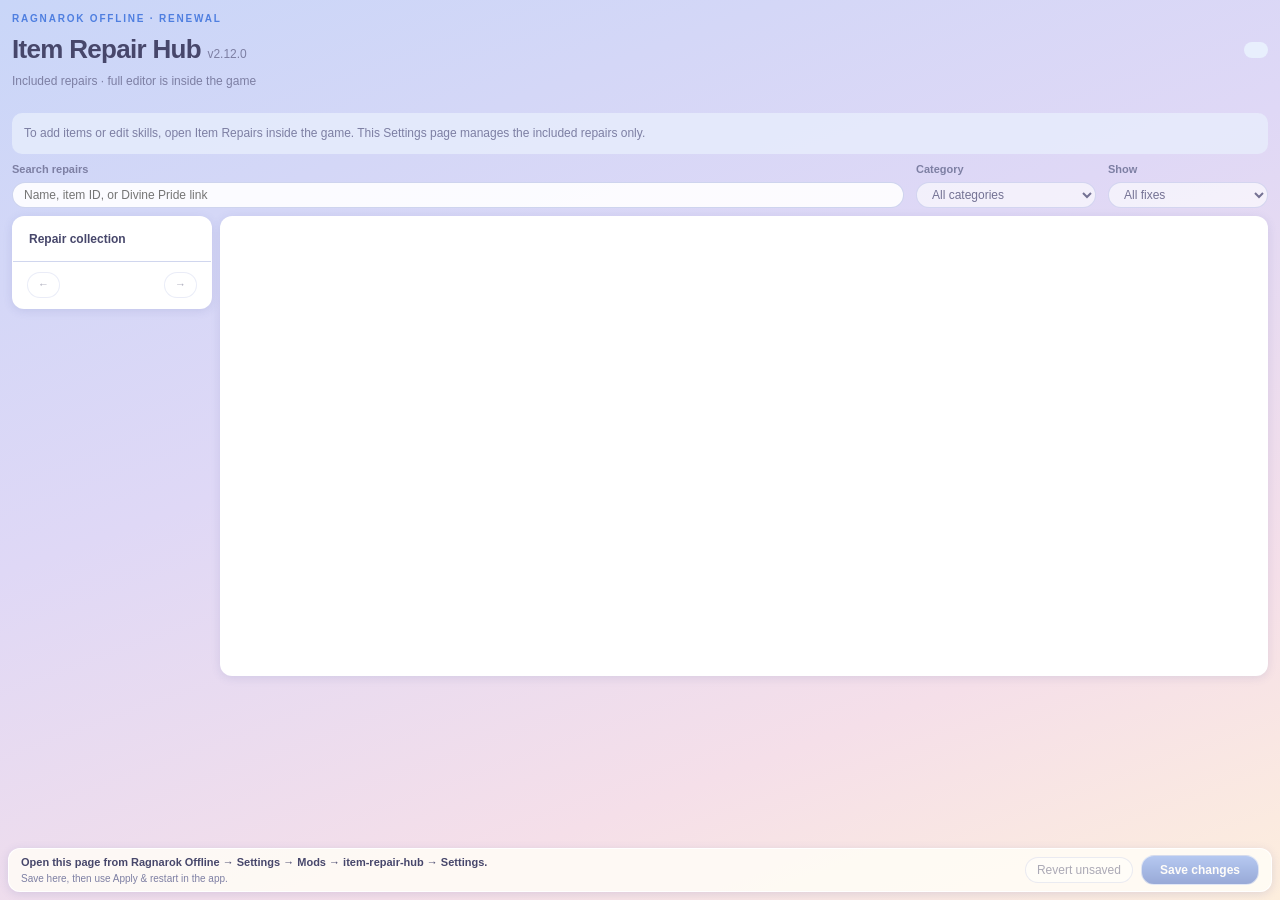
<file: mod/settings/index.html>
<!doctype html>
<!-- Item Repair Hub v2.12.0 -->
<html lang="en"><head><meta charset="utf-8"><meta name="viewport" content="width=device-width,initial-scale=1"><title>Item Repair Hub</title><link rel="stylesheet" href="style-v2.12.0.css"><link rel="stylesheet" href="theme-v2.12.0.css"><style>body{overflow:auto;padding:10px 12px 90px!important;background:linear-gradient(160deg,#c9d6f8 0%,#dfd8f6 42%,#f5dfe9 76%,#fdeedd 100%) fixed}footer{position:fixed!important;left:8px;right:8px;bottom:8px}</style></head><body>
<header><div><span class="eyebrow">RAGNAROK OFFLINE · RENEWAL</span><h1>Item Repair Hub <span class="version">v2.12.0</span></h1><p id="context">Included repairs · full editor is inside the game</p></div><div id="total" class="total"></div></header>
<p id="warning" class="warning" hidden></p>
<p class="notice">To add items or edit skills, open Item Repairs inside the game. This Settings page manages the included repairs only.</p><section class="toolbar" aria-label="Find repairs"><label class="search"><span>Search repairs</span><input id="search" type="search" placeholder="Name, item ID, or Divine Pride link" autocomplete="off"></label><label><span>Category</span><select id="category"><option value="all">All categories</option><option value="equipment">Equipment access</option><option value="effects">Bonuses & autocasts</option><option value="permissions">Trade & storage</option></select></label><label><span>Show</span><select id="filter"><option value="all">All fixes</option><option value="enabled">Enabled</option><option value="disabled">Disabled</option><option value="changed">Unsaved changes</option></select></label></section>
<div class="workspace"><aside aria-label="Repair collection"><div class="list-heading"><strong>Repair collection</strong><span id="result-count"></span></div><div id="list"></div><div id="pager" class="pager"><button id="previous" aria-label="Previous page">←</button><span id="page-count"></span><button id="next" aria-label="Next page">→</button></div></aside><main id="detail" tabindex="-1" aria-label="Selected repair"></main></div>
<footer><div><strong id="status" role="status" aria-live="polite">Loading…</strong><small id="save-note">Save here, then use Apply & restart in the app.</small></div><div class="actions"><button id="revert" disabled>Revert unsaved</button><button id="save" class="primary" disabled>Save changes</button><button id="apply" hidden disabled></button></div></footer>
<script src="model-v2.12.0.js"></script><script src="app-v2.12.0.js"></script></body></html>
</file>
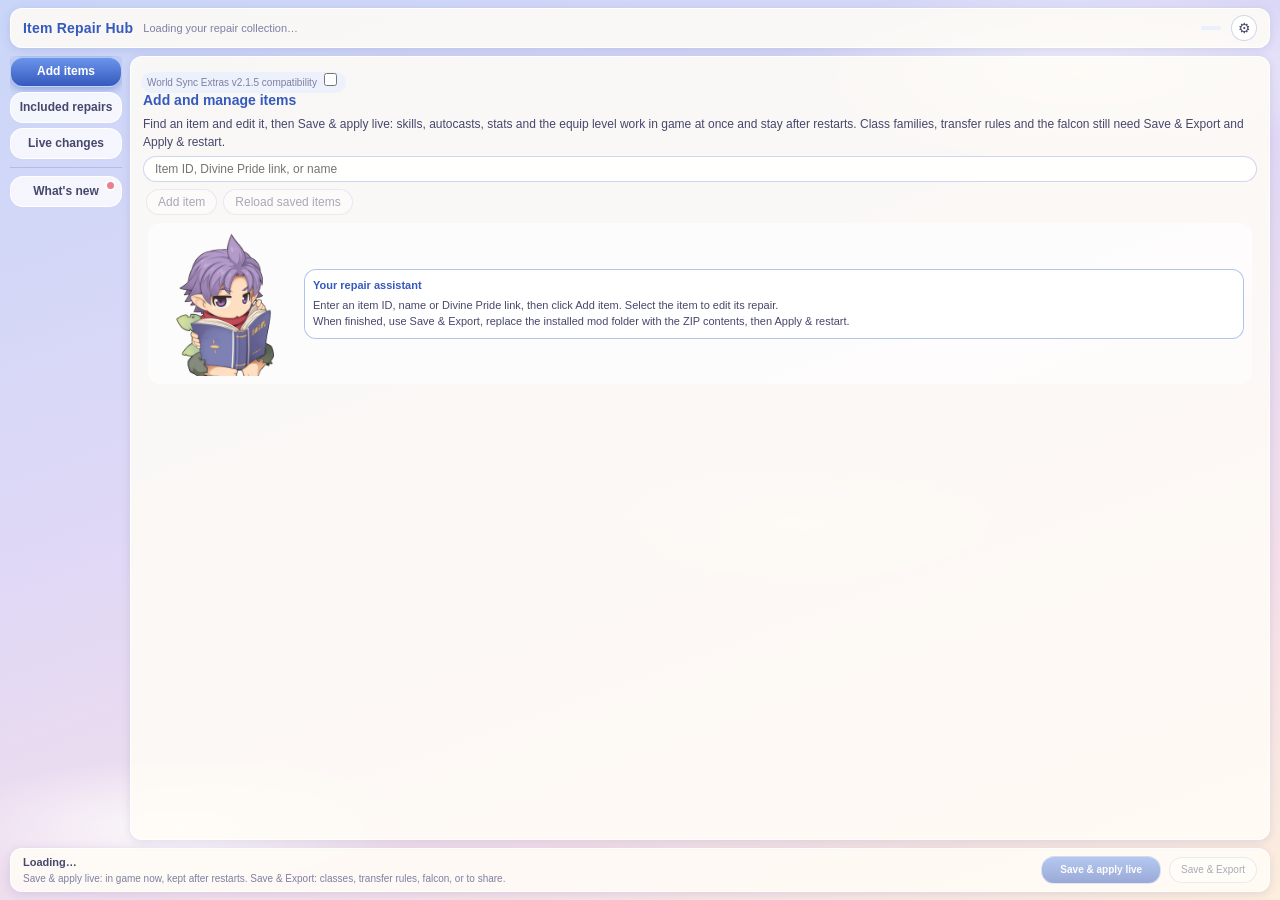
<file: mod/client/editor/index.html>
<!doctype html>
<!-- Item Repair Hub v2.12.0 -->
<html lang="en"><head><meta charset="utf-8"><meta name="viewport" content="width=device-width,initial-scale=1"><title>Item Repair Hub</title><link rel="stylesheet" href="style-v2.12.0.css"><link rel="stylesheet" href="theme-v2.12.0.css"></head><body>
<header><div><span class="eyebrow">RAGNAROK OFFLINE · RENEWAL</span><h1>Item Repair Hub <span class="version">v2.12.0</span></h1><p id="context">Loading your repair collection…</p></div><div id="total" class="total"></div></header>
<p class="notice">Edit, then apply it now under <b>Live changes</b> (no restart), or Save &amp; Export → replace mod folder → Apply &amp; restart. <details><summary>Compatibility notes</summary>Uses bundled 1.7.4 item definitions. Manual skill grants may replace scripts from other mods. Reference-only skills cannot be cast.</details></p><p id="warning" class="warning" hidden></p>
<details id="whats-new" class="whats-new"><summary>What's new in v2.12.0</summary><ul>
<li><b>Save &amp; apply live:</b> the new button beside Save &amp; Export saves your item changes and puts them in game at once: skills, autocasts, stats and the equip level, kept after restarts. Save &amp; Export is now only needed for class families, transfer rules and the falcon, or to share the mod.</li>
<li><b>v2.11.0:</b> new look: the same style as Item Collection UI, with a side menu (Add items, Included repairs, Live changes, What's new) and one panel.</li>
<li><b>Sizes:</b> the gear at the top right sets Window, Text and Pictures (Small to Largest). Your choice is kept.</li>
<li><b>Repair check:</b> Live changes now says which worn items IRH repairs, which have your edit, and lights up the refine tiers you have reached.</li>
<li><b>Support the author</b> moved to the bottom, beside Save &amp; Export. Mod Settings → Support the author button hides it.</li>
<li><b>v2.10.0:</b> 21 more iRO item repairs (76 in all, renewal), on by default, including iRO's refine levels for Prana Boots, Pursuiter Shoes, Demon Hunting Shoes and Cylinder Boots. See Included repairs, iRO effect repairs.</li>
<li><b>New launcher:</b> the IRH badge left of the RODEX icon, shown only once you are in game. Drag it anywhere; Escape menu → Reset Item Repairs icon puts it back. Escape menu → Item Repairs also opens this window.</li>
<li><b>v2.9.0:</b> 23 more iRO item repairs (55 in all, renewal), on by default. Gate of Netherworld's +7 and +9 bonuses work at last. See Included repairs, iRO effect repairs.</li>
<li><b>Fix (v2.9.1):</b> Save &amp; Export from pre-renewal no longer leaves out a renewal collection saved by an older version.</li>
<li><b>Fix:</b> custom skills on items with no script of their own (Main Gauche and many more) no longer stop Save &amp; Export with "Missing baseline script".</li>
<li><b>Pre-renewal support:</b> the editor and Live changes now work in pre-renewal too, with pre-renewal items and skills. Each era keeps its own collection; one Save &amp; Export carries both.</li>
<li>The built-in repairs (iRO effects, Agni Sword, Cocytus Armor, All-in-One Buff Potion) stay renewal-only: they are renewal items.</li>
<li>In pre-renewal, the stat picker leaves out renewal-only trait stats (POW, P.ATK and so on).</li>
</ul></details>
<section class="toolbar" aria-label="Find repairs"><label class="search"><span>Search repairs</span><input id="search" type="search" placeholder="Name, item ID, or Divine Pride link" autocomplete="off"></label><label><span>Category</span><select id="category"><option value="all">All categories</option><option value="equipment">Equipment access</option><option value="effects">Bonuses & autocasts</option><option value="permissions">Trade & storage</option></select></label><label><span>Show</span><select id="filter"><option value="all">All fixes</option><option value="enabled">Enabled</option><option value="disabled">Disabled</option><option value="changed">Unsaved changes</option></select></label></section>
<div class="workspace"><aside aria-label="Repair collection"><div class="list-heading"><strong>Repair collection</strong><span id="result-count"></span></div><div id="list"></div><div id="pager" class="pager"><button id="previous" aria-label="Previous page">←</button><span id="page-count"></span><button id="next" aria-label="Next page">→</button></div></aside><main id="detail" tabindex="-1" aria-label="Selected repair"></main></div>
<footer><div><strong id="status" role="status" aria-live="polite">Loading…</strong><small id="save-note">Save &amp; apply live: in game now, kept after restarts. Save &amp; Export: classes, transfer rules, falcon, or to share.</small></div><div class="actions"><button id="export-zip" class="primary" disabled>Save &amp; Export</button></div></footer>
<script src="effects-v2.12.0.js"></script><script src="compat-v2.12.0.js"></script><script src="compiler-v2.12.0.js"></script><script src="zip-v2.12.0.js"></script><script src="live-guard-v2.12.0.js"></script><script src="native-backend-v2.12.0.js"></script><script src="model-v2.12.0.js"></script><script src="app-v2.12.0.js"></script><script src="custom-v2.12.0.js"></script><script src="included-v2.12.0.js"></script><script src="live-v2.12.0.js"></script><script src="live-save-v2.12.0.js"></script><script src="guide-v2.12.0.js"></script><script src="support-v2.12.0.js"></script><script src="shell-v2.12.0.js"></script></body></html>
</file>
<file: mod/settings/style-v2.12.0.css>
/* Item Repair Hub v2.12.0 */
:root{color-scheme:light dark;--bg:#f2f5f8;--panel:#fff;--ink:#203040;--muted:#617080;--line:#dbe2e9;--accent:#146e68;--soft:#e6f4f1;--amber:#946118;--warning:#fff5df}*{box-sizing:border-box}body{margin:0;background:var(--bg);color:var(--ink);font:calc(14px * var(--ts, 1))/1.5 system-ui,sans-serif;padding:26px 26px 120px}header{display:flex;justify-content:space-between;gap:20px;align-items:center;margin-bottom:24px}.eyebrow{font-size:calc(10px * var(--ts, 1));letter-spacing:1.8px;font-weight:750;color:var(--accent)}h1{font-size:calc(26px * var(--ts, 1));letter-spacing:-.7px;margin:6px 0}.version{font-size:calc(12px * var(--ts, 1));color:var(--muted);letter-spacing:0;font-weight:500}p{margin:8px 0}#context,small,.muted{color:var(--muted)}#context{margin:0;font-size:calc(12px * var(--ts, 1))}.total{color:var(--accent);font-size:calc(12px * var(--ts, 1));font-weight:650;background:var(--soft);padding:8px 12px;border-radius:20px;white-space:nowrap}input,select,button{font:inherit;color:inherit;background:var(--panel);border:1px solid var(--line);border-radius:8px;padding:9px 11px}button{cursor:pointer}button:disabled{opacity:.45;cursor:default}button:hover:enabled{border-color:var(--accent)}input:focus-visible,select:focus-visible,button:focus-visible{outline:2px solid var(--accent);outline-offset:2px}.toolbar{display:grid;grid-template-columns:minmax(180px,1fr) 180px 160px;gap:12px;margin-bottom:18px}.toolbar label span{display:block;font-size:calc(11px * var(--ts, 1));font-weight:650;margin-bottom:5px;color:var(--muted)}.toolbar input,.toolbar select{width:100%}.workspace{display:grid;grid-template-columns:280px minmax(0,1fr);gap:18px;align-items:start}aside,main{border:1px solid var(--line);background:var(--panel);border-radius:12px;overflow:hidden}.list-heading{display:flex;justify-content:space-between;align-items:center;padding:14px 16px;border-bottom:1px solid var(--line);font-size:calc(12px * var(--ts, 1))}#result-count{font-size:calc(11px * var(--ts, 1));color:var(--muted)}.item{width:100%;text-align:left;display:block;padding:13px 16px;border:0;border-bottom:1px solid var(--line);border-radius:0;background:transparent}.item.selected{background:var(--soft);box-shadow:inset 3px 0 var(--accent)}.item strong{font-size:calc(13px * var(--ts, 1));font-weight:650;display:block}.item small{font-size:calc(11px * var(--ts, 1));display:block;margin-top:3px}.item .meta{display:flex;justify-content:space-between;gap:8px;align-items:center;margin-top:8px}.badge{font-size:calc(10px * var(--ts, 1));display:inline-block;border-radius:5px;padding:2px 6px;color:var(--muted);background:var(--bg)}.badge.on{background:var(--soft);color:var(--accent)}.badge.changed{background:var(--warning);color:var(--amber)}.pager{display:flex;justify-content:space-between;align-items:center;padding:10px 14px;font-size:calc(11px * var(--ts, 1));color:var(--muted)}.pager button{padding:4px 10px}main{padding:24px;min-height:460px}.detail-top{display:flex;justify-content:space-between;align-items:start;gap:10px}h2{font-size:calc(23px * var(--ts, 1));line-height:1.2;letter-spacing:-.5px;margin:8px 0}h3{font-size:calc(13px * var(--ts, 1));margin:22px 0 8px}main .summary{color:var(--muted);font-size:calc(13px * var(--ts, 1));margin:14px 0 20px}.repair-toggle{display:flex;gap:12px;padding:15px;border:1px solid var(--line);border-radius:9px;align-items:center}.repair-toggle input{width:18px;height:18px;accent-color:var(--accent);margin:0}.repair-toggle span{font-size:calc(13px * var(--ts, 1));font-weight:600}.rule{display:flex;align-items:center;justify-content:space-between;gap:12px;padding:11px 0;border-bottom:1px solid var(--line);font-size:calc(13px * var(--ts, 1))}.rule select{width:155px;padding:7px 9px}.hint{font-size:calc(12px * var(--ts, 1));color:var(--muted);margin:14px 0}.notice{padding:12px;border-radius:8px;background:var(--bg);font-size:calc(12px * var(--ts, 1));color:var(--muted)}.empty{padding:25px 16px;color:var(--muted);font-size:calc(12px * var(--ts, 1))}.warning{border:1px solid #c49136;background:var(--warning);color:var(--amber);border-radius:8px;padding:12px;font-size:calc(12px * var(--ts, 1));margin:0 0 16px}.affected{font:calc(12px * var(--ts, 1))/1.8 ui-monospace,monospace;color:var(--muted);overflow-wrap:anywhere}footer{position:fixed;bottom:0;left:0;right:0;border-top:1px solid var(--line);background:var(--panel);padding:15px 26px;display:flex;justify-content:space-between;align-items:center;gap:16px}footer strong{font-size:calc(12px * var(--ts, 1));display:block}footer small{font-size:calc(11px * var(--ts, 1));display:block;margin-top:2px}.actions{display:flex;gap:8px}.actions button{font-size:calc(12px * var(--ts, 1));white-space:nowrap}.primary{background:var(--accent);color:white;border-color:var(--accent)}[hidden]{display:none!important}@media(prefers-color-scheme:dark){:root{--bg:#131c25;--panel:#1b2834;--ink:#e6edf4;--muted:#a0b1bf;--line:#344553;--accent:#64c7b6;--soft:#203f40;--warning:#3b3020;--amber:#f2c572}.primary{color:#102722}}@media(max-width:760px){body{padding:20px 16px 150px}.toolbar{grid-template-columns:1fr 1fr}.search{grid-column:1/-1}.workspace{grid-template-columns:220px minmax(0,1fr);gap:10px}main{padding:16px}.rule{align-items:flex-start;flex-direction:column;gap:6px}.rule select{width:100%}footer{padding:12px 16px;flex-wrap:wrap}.actions{width:100%;justify-content:flex-end}.total{display:none}}@media(max-width:560px){.workspace{grid-template-columns:1fr}.item{padding:9px 14px}#list{max-height:220px;overflow-y:auto}main{min-height:0}.detail-top{flex-wrap:wrap}.rule{flex-direction:row;align-items:center}.rule select{width:145px}h1{font-size:calc(23px * var(--ts, 1))}}
@media(min-width:561px){#list{max-height:max(180px,calc(100vh - 390px));overflow-y:auto}}

.custom-panel{margin:16px;padding:20px;border:1px solid #526078;border-radius:12px}.custom-panel>input{width:100%;margin-bottom:12px}.custom-panel button{margin:5px}.custom-panel pre{white-space:pre-wrap;max-height:260px;overflow:auto}.custom-panel h2{margin-top:0}.custom-panel .rule{max-width:680px}.custom-panel p{line-height:1.5}
[hidden]{display:none!important}.collection-tabs{display:flex;gap:10px;margin:16px}.collection-tabs button[aria-pressed="true"]{background:#315b83;color:white}.custom-panel>div>button{display:block}.custom-panel button.primary{display:inline-block}



.skill-picker{display:block!important}.skill-picker select{display:block;width:100%;max-width:100%;margin-top:8px}.custom-editor input[type="search"]{width:100%;margin:10px 0}
</file>
<file: mod/settings/theme-v2.12.0.css>
/* Item Repair Hub v2.12.0 — the signature look, from Item Collection UI: pastel sky, cream glass panels, a blue side
   menu, pill controls, gold accents. Loaded after style-v2.12.0.css; every font size scales with --ts (Text size)
   and pictures with --img (Picture size), both set from the gear menu. */
:root { color-scheme: light; --ink: #47476b; --muted: #7d7fa3; --soft-ink: #7d7fa3; --blue: #4f7fe0; --blue-deep: #3559bd; --gold: #eeb044;
  --line: rgba(120, 138, 205, .35); --cream: rgba(255, 253, 246, .86); --panel: #fff; --accent: #4f7fe0; --soft: #e8effd; --bg: transparent;
  --amber: #8a5a12; --warning: #fff4dc; --ts: 1; --img: 1; }
* { scrollbar-width: thin; scrollbar-color: #a9b8e6 transparent; }
html, body { height: 100%; }
body { margin: 0; padding: 0 !important; overflow: hidden; background: #dfd8f6; color: var(--ink); font:calc(12px * var(--ts, 1))/1.35 "Segoe UI", Tahoma, Verdana, sans-serif; }
button, input, select, textarea { font-family: inherit; color: inherit; }
@keyframes irh-fade { from { opacity: 0; transform: translateY(3px); } to { opacity: 1; transform: none; } }
@keyframes irh-pop { 0% { transform: scale(.96); } 60% { transform: scale(1.02); } 100% { transform: none; } }

.irh-root { position: fixed; inset: 0; display: flex; flex-direction: column; gap: 8px; padding: 8px 10px;
  background: radial-gradient(ellipse 240px 70px at 14% 92%, rgba(255, 255, 255, .85), transparent), radial-gradient(ellipse 300px 90px at 84% 8%, rgba(255, 255, 255, .7), transparent),
    radial-gradient(ellipse 200px 60px at 62% 58%, rgba(255, 255, 255, .45), transparent), linear-gradient(160deg, #c9d6f8 0%, #dfd8f6 42%, #f5dfe9 76%, #fdeedd 100%); }
.glass { background: var(--cream); border: 1px solid rgba(255, 255, 255, .95); border-radius: 12px; box-shadow: 0 2px 10px rgba(80, 90, 160, .16); }

/* Head: name, era, count, gear. */
.irh-head { flex: none; display: flex; align-items: center; gap: 10px; padding: 6px 12px; }
.irh-title { display: flex; align-items: baseline; gap: 6px; white-space: nowrap; }
.irh-title b { font-size:calc(14px * var(--ts, 1)); color: var(--blue-deep); letter-spacing: .2px; }
.irh-version { font-size:calc(11px * var(--ts, 1)); color: var(--muted); }
.irh-head #context { display: block !important; flex: 1; min-width: 0; margin: 0; font-size:calc(11px * var(--ts, 1)); color: var(--muted); white-space: nowrap; overflow: hidden; text-overflow: ellipsis; }
.irh-head .total { display: inline-block !important; margin: 0; padding: 2px 10px; border-radius: 12px; font-size:calc(11px * var(--ts, 1)); font-weight: 600; color: var(--blue-deep); background: #e8effd; }
.irh-gear { width: 26px; height: 26px; min-height: 0 !important; padding: 0 !important; border-radius: 50% !important; font-size:calc(14px * var(--ts, 1)); line-height: 1; transition: transform .2s ease, box-shadow .14s ease; }
.irh-gear:hover { transform: rotate(40deg); box-shadow: 0 3px 8px rgba(79, 110, 200, .3); }
.irh-gear[aria-expanded="true"] { color: #fff; background: linear-gradient(#6d97ee, var(--blue-deep)) !important; }

/* Main: side menu, the panel, and the What's new sheet over the panel. */
.irh-main { position: relative; flex: 1; display: flex; gap: 8px; min-height: 0; }
.irh-rail { width: calc(112px * var(--ts)); flex: none; display: flex; flex-direction: column; gap: 5px; overflow-y: auto; }
.irh-rail hr { width: 100%; margin: 3px 0; border: 0; border-top: 1px solid var(--line); }
.irh-rail .collection-tabs { display: flex !important; flex-direction: column; gap: 5px; margin: 0 !important; padding: 0 !important; border: 0 !important; }
.irh-rail button { position: relative; display: block; width: 100%; min-height: 0 !important; margin: 0; padding: 7px 6px !important; border: 1px solid rgba(255, 255, 255, .95) !important; border-radius: 13px !important;
  background: rgba(255, 255, 255, .78) !important; color: var(--ink) !important; font-weight: 600; text-align: center; line-height: 1.25;
  transition: transform .14s ease, box-shadow .14s ease, background .14s ease, color .14s ease; }
.irh-rail button:hover:not(:disabled):not([aria-pressed="true"]):not(.on) { transform: translateX(2px); box-shadow: 0 3px 9px rgba(79, 110, 200, .3); background: #fff !important; }
.irh-rail button:active:not(:disabled) { transform: scale(.96); }
.irh-rail button[aria-pressed="true"], .irh-rail button.on { color: #fff !important; border-color: rgba(255, 255, 255, .6) !important;
  background: linear-gradient(#6d97ee, var(--blue-deep)) !important; box-shadow: 0 2px 8px rgba(53, 89, 189, .45), inset 0 1px 0 rgba(255, 255, 255, .45); }
.irh-rail .irh-news.unseen::after { content: ''; position: absolute; top: 5px; right: 7px; width: 7px; height: 7px; border-radius: 50%; background: #ef7f8f; box-shadow: 0 0 0 2px #fff; }
.irh-stage { flex: 1; min-width: 0; overflow-y: auto; overflow-x: hidden; padding: 8px 10px; }
.irh-stage > * { animation: irh-fade .2s ease; }
.irh-sheet { position: absolute; top: 0; bottom: 0; right: 0; left: calc(112px * var(--ts) + 8px); z-index: 5; overflow-y: auto; padding: 10px 14px; animation: irh-fade .18s ease; background: #fffdf6; }
.irh-sheet-head { display: flex; align-items: center; justify-content: space-between; margin-bottom: 6px; }
.irh-sheet-head h2 { margin: 0; font-size:calc(14px * var(--ts, 1)); color: var(--blue-deep); }
.irh-close { width: 22px; height: 22px; min-height: 0 !important; padding: 0 !important; border-radius: 50% !important; line-height: 1; }
.irh-close:hover { background: #ef7f8f !important; color: #fff !important; }
.irh-sheet .whats-new { margin: 0 0 8px; padding: 0; border: 0; background: none; }
.irh-sheet .whats-new > summary { display: none; }
.irh-sheet .whats-new ul { margin: 0; padding-left: 18px; }
.irh-sheet .whats-new li { margin: 3px 0; }
.irh-sheet h4 { margin: 10px 0 4px; padding: 2px 8px; border-radius: 8px; font-size:calc(11px * var(--ts, 1)); background: linear-gradient(90deg, rgba(120, 150, 235, .28), transparent); }

/* Gear menu. */
.irh-options { position: absolute; top: 44px; right: 10px; z-index: 20; display: grid; grid-template-columns: auto auto; gap: 6px 10px; align-items: center; padding: 10px 12px; animation: irh-fade .15s ease;
  background: rgba(255, 253, 246, .98); }
.irh-options b { grid-column: 1 / -1; color: var(--blue-deep); }
.irh-options select { min-height: 0 !important; padding: 2px 8px !important; }
.irh-options small { grid-column: 1 / -1; max-width: 220px; color: var(--muted); }

/* Footer: status, Support the author, Save & Export. */
footer { position: static !important; flex: none; display: flex !important; align-items: center !important; gap: 10px; padding: 6px 12px !important; margin: 0;
  background: var(--cream) !important; border: 1px solid rgba(255, 255, 255, .95) !important; border-radius: 12px; box-shadow: 0 2px 10px rgba(80, 90, 160, .16); }
footer > div:first-child { flex: 1 1 auto; min-width: 0; }
footer strong { font-size:calc(11px * var(--ts, 1)); color: var(--ink); }
footer small { font-size:calc(10px * var(--ts, 1)); color: var(--muted); }
.actions { flex-wrap: nowrap !important; align-items: center; gap: 8px !important; }
.coffee { flex: none; padding: 0 10px !important; min-height: 0 !important; line-height: 22px; border: 1px solid rgba(214, 160, 70, .6) !important; border-radius: 11px !important; font-size:calc(11px * var(--ts, 1));
  color: #8a5a12 !important; background: linear-gradient(#fff6df, #fbe6bb) !important; white-space: nowrap; cursor: pointer; transition: transform .14s ease, box-shadow .14s ease, filter .14s ease; }
.coffee:hover { transform: translateY(-1px); filter: brightness(1.04); box-shadow: 0 3px 8px rgba(190, 130, 40, .35); }
.coffee:active { transform: scale(.96); }

/* Controls: pills and soft fields. */
button, input, select, textarea { border: 1px solid var(--line); border-radius: 13px; background: rgba(255, 255, 255, .9); color: var(--ink); min-height: 26px; padding: 4px 11px; }
textarea { border-radius: 9px; }
button { cursor: pointer; transition: transform .14s ease, box-shadow .14s ease, background .14s ease; }
button:hover:enabled { background: #fff; border-color: var(--blue); transform: translateY(-1px); box-shadow: 0 3px 8px rgba(79, 110, 200, .25); }
button:active:enabled { transform: scale(.96); }
input:focus, select:focus, textarea:focus { outline: 0; border-color: var(--blue); box-shadow: 0 0 0 3px rgba(79, 127, 224, .2); }
button:focus-visible, summary:focus-visible { outline: 2px solid var(--blue); outline-offset: 2px; }
input[type=checkbox] { min-height: 0; accent-color: var(--blue); }
.primary, button.primary { color: #fff !important; font-weight: 600; border: 1px solid rgba(255, 255, 255, .6) !important; border-radius: 13px !important; padding: 6px 18px !important;
  background: linear-gradient(#6d97ee, var(--blue-deep)) !important; box-shadow: 0 2px 8px rgba(53, 89, 189, .45), inset 0 1px 0 rgba(255, 255, 255, .45); }
.primary:hover:enabled { filter: brightness(1.06); }
.primary:disabled { opacity: .5; box-shadow: none; }
button.danger { color: #fff !important; background: linear-gradient(#f0909d, #d9586b) !important; border-color: rgba(255, 255, 255, .6) !important; }
.remove-item { color: #b03a4c !important; border-color: rgba(217, 88, 107, .45) !important; }

/* Headings and notes. */
h2 { font-size:calc(14px * var(--ts, 1)); color: var(--blue-deep); }
h3 { font-size:calc(12px * var(--ts, 1)); color: var(--ink); }
h4 { margin: 8px 0 4px; padding: 2px 8px; border-radius: 8px; font-size:calc(11px * var(--ts, 1)); background: linear-gradient(90deg, rgba(120, 150, 235, .28), transparent); }
.eyebrow { color: var(--blue); }
.notice { border-radius: 10px; background: rgba(232, 239, 253, .75); color: var(--muted); }
.warning { border: 1px solid rgba(214, 160, 70, .6); border-radius: 10px; background: #fff4dc; color: #8a5a12; }
.hint, .muted, small { color: var(--muted); }

/* Add items, Included repairs, Live changes: white cards on the glass. */
.custom-panel, .live-panel { margin: 0 !important; padding: 2px 2px 8px !important; border: 0 !important; background: none !important; }
.custom-panel > h2:first-child, .live-panel > h2:first-child { margin-top: 0; }
.toolbar { margin: 0 0 8px !important; }
.toolbar label span { color: var(--muted); }
.workspace { grid-template-columns: calc(200px * var(--ts)) minmax(0, 1fr) !important; gap: 8px !important; }
aside, main { background: #fff !important; border: 1px solid rgba(255, 255, 255, .95) !important; border-radius: 12px !important; box-shadow: 0 2px 10px rgba(80, 90, 160, .14) !important; }
.list-heading { border-bottom: 1px solid var(--line); }
.item { border: 2px solid transparent !important; border-radius: 9px !important; margin: 3px !important; width: calc(100% - 6px) !important; background: transparent !important;
  transition: transform .15s cubic-bezier(.2, .9, .3, 1.3), box-shadow .15s ease, border-color .15s ease; }
.item:hover:enabled { transform: translateY(-1px); border-color: #9db7ea !important; box-shadow: 0 4px 10px rgba(70, 80, 170, .2); }
.item.selected { border-color: var(--blue) !important; background: #f2f6fe !important; box-shadow: 0 2px 8px rgba(79, 127, 224, .3) !important; }
.badge { border-radius: 8px !important; padding: 1px 7px !important; background: rgba(120, 138, 205, .18); color: var(--muted); }
.badge.on { background: #e8effd; color: var(--blue-deep); }
.badge.changed, .badge.warn { background: #fdf0d4; color: #8a5a12; }
.collection-tabs:not(.irh-rail .collection-tabs) { gap: 4px !important; margin: 4px 0 8px !important; padding: 0 !important; border: 0 !important; }
.collection-tabs:not(.irh-rail .collection-tabs) button { border-radius: 12px !important; padding: 3px 11px !important; background: #fff !important; color: var(--ink) !important; font-weight: 400; }
.collection-tabs:not(.irh-rail .collection-tabs) button[aria-pressed="true"] { color: var(--blue-deep) !important; font-weight: 600; border-color: var(--blue) !important; background: #e8effd !important; }

/* Skill slots (Add items editor). */
.skill-card { border: 1px solid rgba(157, 183, 234, .8) !important; border-radius: 12px !important; background: #fff !important; }
.skill-card[open] { border-color: var(--blue) !important; box-shadow: 0 3px 12px rgba(79, 127, 224, .18) !important; }
.skill-card > summary { background: linear-gradient(90deg, rgba(120, 150, 235, .18), rgba(255, 255, 255, .6)) !important; }
.skill-card > summary:after { color: var(--blue) !important; }
.slot-number { background: linear-gradient(#6d97ee, var(--blue-deep)) !important; }
.slot-state { background: #e8effd !important; color: var(--blue-deep) !important; }
.selected-skill, .skill-search-box > summary, .skill-advanced > summary { color: var(--blue-deep) !important; }

/* Guide character. */
.repair-guide { border: 0 !important; border-radius: 12px !important; background: rgba(255, 255, 255, .55) !important; }
.guide-bubble { border: 1px solid rgba(157, 183, 234, .8) !important; border-radius: 12px !important; background: #fff !important; color: var(--ink) !important; font: inherit !important; font-size:calc(11px * var(--ts, 1)) !important; }
.guide-bubble strong { color: var(--blue-deep) !important; }
.guide-portrait { zoom: var(--img); }

/* Live changes. */
.live-row { border: 2px solid #9db7ea !important; border-radius: 9px !important; background: #fff !important; transition: transform .15s cubic-bezier(.2, .9, .3, 1.3), box-shadow .15s ease; }
button.live-row:hover:enabled { transform: translateY(-2px); box-shadow: 0 6px 14px rgba(70, 80, 170, .25); }
button.live-row[aria-pressed="true"] { border-color: var(--blue) !important; background: #f2f6fe !important; box-shadow: 0 0 0 2px var(--blue), 0 4px 12px rgba(79, 127, 224, .35); }
button.live-row.irh-repaired { border-color: var(--gold) !important; }
.live-detail { border-top: 1px solid var(--line) !important; }
.live-chip { border-color: var(--blue) !important; background: #e8effd !important; }
ul.effects, .live-check { border: 1px solid var(--line) !important; border-radius: 9px !important; background: #fff !important; }
ul.group-items { border: 1px solid var(--line) !important; border-radius: 9px !important; background: #fff; }

/* Repair checker (Live changes). */
.irh-check-summary { display: flex; flex-wrap: wrap; gap: 6px; align-items: center; margin: 6px 0; padding: 6px 10px; border-radius: 10px; background: rgba(255, 255, 255, .7); }
.irh-check-summary b { color: var(--blue-deep); }
.badge.irh { background: linear-gradient(#fdf0d4, #f8dfa6) !important; color: #7a4f0c !important; }
.badge.mine { background: #e8effd !important; color: var(--blue-deep) !important; }
.badge.plain { background: rgba(120, 138, 205, .14) !important; color: var(--muted) !important; }
.badge.off { background: #fbe3e7 !important; color: #a1364a !important; }
.irh-tiers { display: flex; flex-wrap: wrap; gap: 4px; margin: 4px 0; }
.irh-tier { padding: 1px 8px; border-radius: 8px; font-size:calc(10px * var(--ts, 1)); background: rgba(120, 138, 205, .14); color: var(--muted); }
.irh-tier.on { background: linear-gradient(90deg, #f6cf68, var(--gold)); color: #5b3a06; font-weight: 600; animation: irh-pop .3s ease; }

/* Pictures scale with Picture size. */
.item-icon { width: calc(24px * var(--img)) !important; height: calc(24px * var(--img)) !important; }
</file>
<file: mod/client/editor/style-v2.12.0.css>
/* Item Repair Hub v2.12.0 */
:root{color-scheme:light dark;--bg:#f2f5f8;--panel:#fff;--ink:#203040;--muted:#617080;--line:#dbe2e9;--accent:#146e68;--soft:#e6f4f1;--amber:#946118;--warning:#fff5df}*{box-sizing:border-box}body{margin:0;background:var(--bg);color:var(--ink);font:calc(14px * var(--ts, 1))/1.5 system-ui,sans-serif;padding:26px 26px 120px}header{display:flex;justify-content:space-between;gap:20px;align-items:center;margin-bottom:24px}.eyebrow{font-size:calc(10px * var(--ts, 1));letter-spacing:1.8px;font-weight:750;color:var(--accent)}h1{font-size:calc(26px * var(--ts, 1));letter-spacing:-.7px;margin:6px 0}.version{font-size:calc(12px * var(--ts, 1));color:var(--muted);letter-spacing:0;font-weight:500}p{margin:8px 0}#context,small,.muted{color:var(--muted)}#context{margin:0;font-size:calc(12px * var(--ts, 1))}.total{color:var(--accent);font-size:calc(12px * var(--ts, 1));font-weight:650;background:var(--soft);padding:8px 12px;border-radius:20px;white-space:nowrap}input,select,button{font:inherit;color:inherit;background:var(--panel);border:1px solid var(--line);border-radius:8px;padding:9px 11px}button{cursor:pointer}button:disabled{opacity:.45;cursor:default}button:hover:enabled{border-color:var(--accent)}input:focus-visible,select:focus-visible,button:focus-visible{outline:2px solid var(--accent);outline-offset:2px}.toolbar{display:grid;grid-template-columns:minmax(180px,1fr) 180px 160px;gap:12px;margin-bottom:18px}.toolbar label span{display:block;font-size:calc(11px * var(--ts, 1));font-weight:650;margin-bottom:5px;color:var(--muted)}.toolbar input,.toolbar select{width:100%}.workspace{display:grid;grid-template-columns:280px minmax(0,1fr);gap:18px;align-items:start}aside,main{border:1px solid var(--line);background:var(--panel);border-radius:12px;overflow:hidden}.list-heading{display:flex;justify-content:space-between;align-items:center;padding:14px 16px;border-bottom:1px solid var(--line);font-size:calc(12px * var(--ts, 1))}#result-count{font-size:calc(11px * var(--ts, 1));color:var(--muted)}.item{width:100%;text-align:left;display:block;padding:13px 16px;border:0;border-bottom:1px solid var(--line);border-radius:0;background:transparent}.item.selected{background:var(--soft);box-shadow:inset 3px 0 var(--accent)}.item strong{font-size:calc(13px * var(--ts, 1));font-weight:650;display:block}.item small{font-size:calc(11px * var(--ts, 1));display:block;margin-top:3px}.item .meta{display:flex;justify-content:space-between;gap:8px;align-items:center;margin-top:8px}.badge{font-size:calc(10px * var(--ts, 1));display:inline-block;border-radius:5px;padding:2px 6px;color:var(--muted);background:var(--bg)}.badge.on{background:var(--soft);color:var(--accent)}.badge.changed{background:var(--warning);color:var(--amber)}.pager{display:flex;justify-content:space-between;align-items:center;padding:10px 14px;font-size:calc(11px * var(--ts, 1));color:var(--muted)}.pager button{padding:4px 10px}main{padding:24px;min-height:460px}.detail-top{display:flex;justify-content:space-between;align-items:start;gap:10px}h2{font-size:calc(23px * var(--ts, 1));line-height:1.2;letter-spacing:-.5px;margin:8px 0}h3{font-size:calc(13px * var(--ts, 1));margin:22px 0 8px}main .summary{color:var(--muted);font-size:calc(13px * var(--ts, 1));margin:14px 0 20px}.repair-toggle{display:flex;gap:12px;padding:15px;border:1px solid var(--line);border-radius:9px;align-items:center}.repair-toggle input{width:18px;height:18px;accent-color:var(--accent);margin:0}.repair-toggle span{font-size:calc(13px * var(--ts, 1));font-weight:600}.rule{display:flex;align-items:center;justify-content:space-between;gap:12px;padding:11px 0;border-bottom:1px solid var(--line);font-size:calc(13px * var(--ts, 1))}.rule select{width:155px;padding:7px 9px}.hint{font-size:calc(12px * var(--ts, 1));color:var(--muted);margin:14px 0}.notice{padding:12px;border-radius:8px;background:var(--bg);font-size:calc(12px * var(--ts, 1));color:var(--muted)}.empty{padding:25px 16px;color:var(--muted);font-size:calc(12px * var(--ts, 1))}.warning{border:1px solid #c49136;background:var(--warning);color:var(--amber);border-radius:8px;padding:12px;font-size:calc(12px * var(--ts, 1));margin:0 0 16px}.affected{font:calc(12px * var(--ts, 1))/1.8 ui-monospace,monospace;color:var(--muted);overflow-wrap:anywhere}footer{position:fixed;bottom:0;left:0;right:0;border-top:1px solid var(--line);background:var(--panel);padding:15px 26px;display:flex;justify-content:space-between;align-items:center;gap:16px}footer strong{font-size:calc(12px * var(--ts, 1));display:block}footer small{font-size:calc(11px * var(--ts, 1));display:block;margin-top:2px}.actions{display:flex;gap:8px}.actions button{font-size:calc(12px * var(--ts, 1));white-space:nowrap}.primary{background:var(--accent);color:white;border-color:var(--accent)}[hidden]{display:none!important}@media(prefers-color-scheme:dark){:root{--bg:#131c25;--panel:#1b2834;--ink:#e6edf4;--muted:#a0b1bf;--line:#344553;--accent:#64c7b6;--soft:#203f40;--warning:#3b3020;--amber:#f2c572}.primary{color:#102722}}@media(max-width:760px){body{padding:20px 16px 150px}.toolbar{grid-template-columns:1fr 1fr}.search{grid-column:1/-1}.workspace{grid-template-columns:220px minmax(0,1fr);gap:10px}main{padding:16px}.rule{align-items:flex-start;flex-direction:column;gap:6px}.rule select{width:100%}footer{padding:12px 16px;flex-wrap:wrap}.actions{width:100%;justify-content:flex-end}.total{display:none}}@media(max-width:560px){.workspace{grid-template-columns:1fr}.item{padding:9px 14px}#list{max-height:220px;overflow-y:auto}main{min-height:0}.detail-top{flex-wrap:wrap}.rule{flex-direction:row;align-items:center}.rule select{width:145px}h1{font-size:calc(23px * var(--ts, 1))}}
@media(min-width:561px){#list{max-height:max(180px,calc(100vh - 390px));overflow-y:auto}}

.custom-panel{margin:16px;padding:20px;border:1px solid #526078;border-radius:12px}.custom-panel>input{width:100%;margin-bottom:12px}.custom-panel button{margin:5px}.custom-panel pre{white-space:pre-wrap;max-height:260px;overflow:auto}.custom-panel h2{margin-top:0}.custom-panel .rule{max-width:680px}.custom-panel p{line-height:1.5}
[hidden]{display:none!important}.collection-tabs{display:flex;gap:10px;margin:16px}.collection-tabs button[aria-pressed="true"]{background:#315b83;color:white}.custom-panel>div>button{display:block}.custom-panel button.primary{display:inline-block}



.skill-picker{display:block!important}.skill-picker select{display:block;width:100%;max-width:100%;margin-top:8px}.custom-editor input[type="search"]{width:100%;margin:10px 0}

/* v2.12.0 — compact Ragnarok-style light panels. */
:root{color-scheme:light;--bg:#f3f5fb;--panel:#fff;--ink:#303744;--muted:#67738a;--line:#c9d1e6;--accent:#3d6eb9;--soft:#e9effb;--amber:#88641b;--warning:#fff8e6}
body{font:calc(11px * var(--ts, 1))/1.4 Tahoma,"Segoe UI",sans-serif;padding:6px 7px 94px;background:var(--bg);color:var(--ink)}
header{margin:0 0 5px;gap:5px}header .eyebrow,header h1,header #context{display:none}.total{padding:2px 5px;border-radius:2px;font-size:calc(10px * var(--ts, 1));margin-left:auto}
h2{font-size:calc(13px * var(--ts, 1));letter-spacing:0;margin:4px 0 6px}h3{font-size:calc(11px * var(--ts, 1));margin:10px 0 4px}p{margin:5px 0}
input,select,button{font:calc(11px * var(--ts, 1)) Tahoma,sans-serif;padding:3px 6px;border-radius:2px;border-color:#aab8d2;min-height:23px}
button{background:linear-gradient(#fff,#dce5f7);color:#244579}button.primary,.primary{background:#3d70bd;color:#fff;border-color:#3d70bd}
.collection-tabs{gap:3px;margin:5px 0 0;padding:0 4px;border-bottom:1px solid var(--line)}.collection-tabs button{border-bottom:0;border-radius:3px 3px 0 0;background:#e1e8f6;font-weight:bold}.collection-tabs button[aria-pressed="true"]{background:#fff;color:#244579}
.custom-panel{margin:0 0 6px;padding:8px;border:1px solid var(--line);border-top:0;border-radius:0;background:#fff}.custom-panel>input{margin-bottom:4px}.custom-panel button{margin:3px}.custom-panel .rule{max-width:none}
.notice{font-size:calc(10px * var(--ts, 1));padding:5px 6px;border-radius:2px;background:#edf1f8;margin:5px 0}.warning{font-size:calc(11px * var(--ts, 1));padding:6px;border-radius:2px}
.toolbar{grid-template-columns:minmax(120px,1fr) 130px 110px;gap:5px;margin:6px 0}.toolbar label span{font-size:calc(10px * var(--ts, 1));margin-bottom:2px}
.workspace{grid-template-columns:200px minmax(0,1fr);gap:6px}aside,main{border-radius:2px}main{padding:8px;min-height:200px}.list-heading{padding:5px;font-size:calc(11px * var(--ts, 1))}
.item{padding:5px 6px}.item strong{font-size:calc(11px * var(--ts, 1))}.item small{font-size:calc(10px * var(--ts, 1));margin-top:1px}.item .meta{margin-top:3px}.badge{font-size:calc(9px * var(--ts, 1));border-radius:2px;padding:1px 3px}.pager{padding:4px}
.rule{font-size:calc(11px * var(--ts, 1));padding:5px 0;gap:6px;flex-direction:row;align-items:center}.rule select{width:145px;padding:3px}.repair-toggle{padding:6px;border-radius:2px;gap:6px}.repair-toggle span,main .summary{font-size:calc(11px * var(--ts, 1))}.hint,.empty,.affected{font-size:calc(10px * var(--ts, 1))}.empty{padding:10px}
footer{padding:5px 7px;gap:5px;background:#eef2fa;flex-wrap:wrap}footer strong,footer small,.actions button{font-size:calc(10px * var(--ts, 1))}.actions{gap:4px;margin-left:auto;width:auto}.custom-panel pre{font-size:calc(10px * var(--ts, 1))}
#list{max-height:240px}.skill-picker select{font-size:calc(11px * var(--ts, 1))}.custom-editor input[type="search"]{margin-bottom:4px}
@media(max-width:560px){.workspace{grid-template-columns:1fr}.toolbar{grid-template-columns:1fr 1fr}.search{grid-column:1/-1}}

/* v2.12.0 direct-save footer */
body{padding-bottom:116px}.actions{flex-wrap:wrap;justify-content:flex-end}footer{align-items:flex-start}footer>div:first-child{flex:1 1 230px}.folder-error{color:#a12020!important;font-weight:bold}#folder-status{max-width:600px}body[inert]{cursor:wait}


/* Character guide stays below the repair list, without covering controls. */
.repair-guide{padding:8px;margin:5px;border:1px solid #c9d1e6;border-radius:4px;background:#f5f4fc;color:#303b58;align-self:start}
.guide-portrait{position:relative;width:140px;height:160px;overflow:hidden;margin:0 auto;pointer-events:none}
.guide-portrait img{position:absolute;width:300px;height:300px;max-width:none;left:-80px;top:-115px;object-fit:contain}
.guide-bubble{background:white;border:1px solid #bcb4d6;border-radius:6px;padding:8px;font:calc(11px * var(--ts, 1))/1.5 Tahoma,sans-serif;overflow-wrap:anywhere}
.guide-bubble strong{display:block;color:#5d477e;margin-bottom:4px}.guide-bubble p{margin:0;white-space:pre-line}
.repair-guide[data-kind="error"] .guide-bubble{border-color:#b84242;background:#fff3f1}
.repair-guide[data-kind="success"] .guide-bubble{border-color:#58845e;background:#f1faf2}
.custom-panel>.repair-guide{display:flex;align-items:center;gap:8px}.custom-panel>.repair-guide .guide-portrait{flex:0 0 140px;margin:0}.custom-panel>.repair-guide .guide-bubble{flex:1}
.needs-confirmation{outline:2px solid #b84242;background:#fff3f1!important}

.detail-top{display:flex;justify-content:space-between;align-items:flex-start;gap:8px}.remove-item{flex-shrink:0;color:#8b3131;border-color:#c69c9c}

/* v2.12.0 preview: compact lavender cards, inspired by the user's reference. */
body{background:linear-gradient(135deg,#f8f5ff,#fffdf5);color:#3e425b;font-family:Tahoma,Arial,sans-serif;font-size:calc(12px * var(--ts, 1));padding-bottom:76px}
main,aside{background:#fff;border:1px solid #d9d2f0;border-radius:12px;box-shadow:0 3px 12px #64558a0a}
main{padding:14px}.workspace{gap:12px;grid-template-columns:190px minmax(0,1fr)}
button,input,select{font:inherit;border:1px solid #c9bee6;border-radius:14px;padding:6px 10px;color:#47435e;background:white;min-height:30px}
button{background:#f3effc;cursor:pointer}button:hover{background:#e9e2f8}button:focus-visible,input:focus-visible,select:focus-visible,summary:focus-visible{outline:2px solid #8264bd;outline-offset:2px}
input[type=checkbox]{min-height:0;accent-color:#9772c6}.primary{background:linear-gradient(100deg,#8b7cdb,#b78bd3)!important;border:0;color:white!important;padding:9px 22px;font-weight:bold}
.collection-tabs{gap:5px;margin:8px 0}.collection-tabs button{border-radius:12px;padding:6px 14px}.collection-tabs button[aria-pressed=true]{background:#e9e1fa;color:#614291;border-color:#b39bd9}
.custom-editor>h3{font-size:calc(14px * var(--ts, 1));margin:10px 0}.custom-editor>p{font-size:calc(11px * var(--ts, 1));color:#757089}.custom-editor section>h3{font-size:calc(13px * var(--ts, 1));margin:12px 0}
.skill-card{margin:8px 0;border:1px solid #d9cff0;border-radius:12px;background:white;overflow:hidden}.skill-card[open]{border-color:#a995d4;box-shadow:0 3px 12px #8774b314}
.skill-card>summary{list-style:none;display:flex;align-items:center;gap:10px;padding:10px 12px;background:#f7f3fe;cursor:pointer}.skill-card>summary::-webkit-details-marker{display:none}.skill-card>summary:after{content:'+';font-size:calc(17px * var(--ts, 1));color:#8c73b9}.skill-card[open]>summary:after{content:'-'}
.slot-number{display:grid;place-items:center;background:linear-gradient(135deg,#8a96e9,#b69cdb);color:white;border-radius:10px;width:30px;height:30px;font-size:calc(12px * var(--ts, 1));font-weight:bold}.skill-card summary strong{flex:1;font-size:calc(12px * var(--ts, 1))}.slot-state{font-size:calc(10px * var(--ts, 1));border-radius:12px;background:#ebe4f7;color:#735390;padding:4px 9px}
.skill-card-body{padding:10px 14px}.selected-skill{margin:0 0 8px;color:#6b558d;font-size:calc(11px * var(--ts, 1))}.skill-search-row{display:grid;grid-template-columns:minmax(140px,1fr) 170px;gap:8px;align-items:end}.skill-search-row input{margin:0!important;width:100%}.skill-search-row .rule{padding:0;border:0}.skill-search-row .rule>span{display:none}.skill-search-row select{width:100%}
.skill-card .rule{display:flex;flex-direction:column;align-items:stretch;border:0;padding:0;gap:4px;font-size:calc(11px * var(--ts, 1))}.skill-card .rule select,.skill-card .rule input{width:100%;padding:5px 9px}.skill-picker{margin-top:8px}.skill-picker select{font-size:calc(12px * var(--ts, 1))}
.skill-results-footer{display:flex;align-items:center;gap:8px;min-height:20px;margin:3px 0 8px}.skill-results-footer p{margin:0;flex:1;font-size:calc(10px * var(--ts, 1));color:#8b829a}.skill-results-footer button{padding:2px 8px;font-size:calc(10px * var(--ts, 1));min-height:22px}
.skill-modes{display:flex;gap:20px;align-items:center;padding:8px 0 10px;border-top:1px solid #eee9f5}.skill-modes label{display:flex;align-items:center;gap:7px;font-size:calc(12px * var(--ts, 1));flex-direction:row-reverse}.skill-fields{display:grid;grid-template-columns:repeat(2,minmax(0,1fr));gap:10px 16px}.skill-fields>[hidden]{display:none}
.skill-advanced{margin-top:10px}.skill-advanced>summary{font-size:calc(11px * var(--ts, 1));color:#89739e;cursor:pointer;padding:5px 0}.skill-advanced .skill-fields{padding:8px 0}
.repair-guide{border:0;background:#faf7ff;border-radius:12px}.guide-bubble{border-color:#d7c9eb;border-radius:12px;color:#655674}.guide-portrait{height:145px}.guide-bubble p{font-size:calc(11px * var(--ts, 1))}.item{padding:8px;border-radius:6px;margin:3px}.list-heading{padding:10px}.pager{padding:8px}
footer{background:#faf8ff;border-top:1px solid #ded5ed;padding:9px 14px;align-items:center}footer small{font-size:calc(10px * var(--ts, 1));color:#82768f}.toolbar{margin:10px 0}.notice{background:#f4f0fa;border-radius:6px;color:#796b8a;font-size:calc(10px * var(--ts, 1))}.remove-item{font-size:calc(10px * var(--ts, 1));min-height:25px}
@media(max-width:650px){.workspace{grid-template-columns:1fr}.skill-search-row,.skill-fields{grid-template-columns:1fr}.guide-portrait{display:none}}

.repair-about{font-size:calc(10px * var(--ts, 1));color:#82728d;margin:5px 0}.repair-about>summary{cursor:pointer}.custom-editor>p{margin:5px 0}.detail-top h2{margin:4px 0}.skill-card summary{min-height:30px}.custom-editor section>h3{margin:8px 0}

.skill-search-box>summary{color:#7e5ea7;cursor:pointer;font-size:calc(11px * var(--ts, 1));padding:3px 0 8px}.skill-card-body{padding:8px 14px}.skill-modes{border-top:0}.skill-search-box[open]{padding-bottom:5px}
.live-panel{padding:8px 16px}.live-row{display:flex;justify-content:space-between;gap:12px;align-items:center;border:1px solid var(--line,#ccd);border-radius:8px;padding:8px 10px;margin:6px 0}.live-row small{display:block;color:#5a6478}.live-row .live-note{color:#8a5a00}.live-actions{display:flex;gap:6px;flex-wrap:wrap}
button.live-row{width:100%;text-align:left;background:#fff;cursor:pointer}button.live-row[aria-pressed="true"]{border-color:#b39bd9;background:#f4effc}.live-detail{border-top:1px solid var(--line,#ccd);margin-top:10px;padding-top:6px}.live-detail textarea{width:100%;box-sizing:border-box}.live-picker{display:flex;gap:6px;align-items:center;flex-wrap:wrap}.live-picker input{width:90px}.live-added{display:flex;gap:6px;flex-wrap:wrap;margin:6px 0}.live-chip{display:inline-flex;gap:4px;align-items:center;border:1px solid #b39bd9;border-radius:12px;padding:2px 4px 2px 10px;background:#f4effc}.live-chip button{border:0;background:none;cursor:pointer;padding:0 4px}.live-preview{font-weight:bold}.live-other{display:flex;justify-content:space-between;align-items:center;gap:8px;margin:4px 0}
.item-icon{width:24px;height:24px;flex:none;display:inline-block;object-fit:contain;image-rendering:pixelated}.item-icon.empty{visibility:hidden}.item .item-icon{float:left;margin:0 6px 0 0}.detail-top>.item-icon{margin-top:4px}button.live-row{display:flex;gap:6px;align-items:center}.live-row-text{flex:1;min-width:0}.live-row-text small{display:block}.live-cards{color:var(--muted)}.badge.warn{background:var(--warning);color:var(--amber);white-space:nowrap}.live-bar{display:flex;gap:6px;flex-wrap:wrap}button.danger{background:#b3402d;color:#fff;border-color:#b3402d}.live-head{display:flex;gap:8px;align-items:flex-start}.live-head h3{margin:0}.live-head p{margin:2px 0}ul.effects{list-style:none;margin:4px 0;padding:6px 8px;background:var(--panel);border:1px solid var(--line);border-radius:3px}ul.effects li{margin:1px 0}ul.effects li.heading{font-weight:bold}ul.effects li.off{opacity:.45}ul.effects li.raw{font-family:Consolas,monospace;font-size:calc(10px * var(--ts, 1))}.live-check{margin:8px 0;padding:4px 6px;border:1px solid var(--line);border-radius:3px;background:var(--panel)}.live-check summary{font-weight:bold;cursor:pointer}ul.issues{margin:4px 0;padding-left:18px}ul.issues q{display:block;color:var(--muted);font-style:italic}.live-check textarea{width:100%;box-sizing:border-box;margin-top:4px}.live-desc pre{white-space:pre-wrap;font:inherit;margin:4px 0;max-height:180px;overflow:auto}.live-presets{display:flex;gap:6px;align-items:center;flex-wrap:wrap}.live-presets select{max-width:260px}.live-presets input{width:120px}.live-actions{display:flex;gap:6px;flex-wrap:wrap;margin-top:6px}.kept-bonuses{display:flex;gap:6px;flex-wrap:wrap;align-items:center;margin:6px 0}.whats-new{margin:5px 0;padding:4px 8px;border:1px solid #b39bd9;border-radius:3px;background:#f4effc}.whats-new summary{font-weight:bold;cursor:pointer}.whats-new ul{margin:4px 0;padding-left:18px}.group-tools{display:flex;gap:6px;align-items:center;flex-wrap:wrap;margin:4px 0}.group-tools input{flex:1;min-width:140px}ul.group-items{list-style:none;margin:0;padding:0;max-height:320px;overflow-y:auto;border:1px solid var(--line);border-radius:3px}ul.group-items li{display:flex;gap:6px;padding:4px 6px;border-bottom:1px solid var(--line)}ul.group-items li p{margin:1px 0}ul.group-items small{display:block}.muted{color:var(--muted)}
.support-author{display:inline-flex;align-items:center;gap:1px;margin-left:6px;white-space:nowrap}.support-author[hidden]{display:none}.coffee{padding:2px 8px;font-size:calc(10px * var(--ts, 1));border:1px solid #d9b679;border-radius:10px;background:#fff6e3;color:#7a5414}.coffee:hover:enabled{background:#ffedc8;border-color:#b98a35}.coffee-hide{padding:0 4px;border:0;background:none;font-size:calc(12px * var(--ts, 1));color:var(--muted)}.coffee-hide:hover:enabled{color:var(--ink)}
</file>
<file: mod/client/editor/theme-v2.12.0.css>
/* Item Repair Hub v2.12.0 — the signature look, from Item Collection UI: pastel sky, cream glass panels, a blue side
   menu, pill controls, gold accents. Loaded after style-v2.12.0.css; every font size scales with --ts (Text size)
   and pictures with --img (Picture size), both set from the gear menu. */
:root { color-scheme: light; --ink: #47476b; --muted: #7d7fa3; --soft-ink: #7d7fa3; --blue: #4f7fe0; --blue-deep: #3559bd; --gold: #eeb044;
  --line: rgba(120, 138, 205, .35); --cream: rgba(255, 253, 246, .86); --panel: #fff; --accent: #4f7fe0; --soft: #e8effd; --bg: transparent;
  --amber: #8a5a12; --warning: #fff4dc; --ts: 1; --img: 1; }
* { scrollbar-width: thin; scrollbar-color: #a9b8e6 transparent; }
html, body { height: 100%; }
body { margin: 0; padding: 0 !important; overflow: hidden; background: #dfd8f6; color: var(--ink); font:calc(12px * var(--ts, 1))/1.35 "Segoe UI", Tahoma, Verdana, sans-serif; }
button, input, select, textarea { font-family: inherit; color: inherit; }
@keyframes irh-fade { from { opacity: 0; transform: translateY(3px); } to { opacity: 1; transform: none; } }
@keyframes irh-pop { 0% { transform: scale(.96); } 60% { transform: scale(1.02); } 100% { transform: none; } }

.irh-root { position: fixed; inset: 0; display: flex; flex-direction: column; gap: 8px; padding: 8px 10px;
  background: radial-gradient(ellipse 240px 70px at 14% 92%, rgba(255, 255, 255, .85), transparent), radial-gradient(ellipse 300px 90px at 84% 8%, rgba(255, 255, 255, .7), transparent),
    radial-gradient(ellipse 200px 60px at 62% 58%, rgba(255, 255, 255, .45), transparent), linear-gradient(160deg, #c9d6f8 0%, #dfd8f6 42%, #f5dfe9 76%, #fdeedd 100%); }
.glass { background: var(--cream); border: 1px solid rgba(255, 255, 255, .95); border-radius: 12px; box-shadow: 0 2px 10px rgba(80, 90, 160, .16); }

/* Head: name, era, count, gear. */
.irh-head { flex: none; display: flex; align-items: center; gap: 10px; padding: 6px 12px; }
.irh-title { display: flex; align-items: baseline; gap: 6px; white-space: nowrap; }
.irh-title b { font-size:calc(14px * var(--ts, 1)); color: var(--blue-deep); letter-spacing: .2px; }
.irh-version { font-size:calc(11px * var(--ts, 1)); color: var(--muted); }
.irh-head #context { display: block !important; flex: 1; min-width: 0; margin: 0; font-size:calc(11px * var(--ts, 1)); color: var(--muted); white-space: nowrap; overflow: hidden; text-overflow: ellipsis; }
.irh-head .total { display: inline-block !important; margin: 0; padding: 2px 10px; border-radius: 12px; font-size:calc(11px * var(--ts, 1)); font-weight: 600; color: var(--blue-deep); background: #e8effd; }
.irh-gear { width: 26px; height: 26px; min-height: 0 !important; padding: 0 !important; border-radius: 50% !important; font-size:calc(14px * var(--ts, 1)); line-height: 1; transition: transform .2s ease, box-shadow .14s ease; }
.irh-gear:hover { transform: rotate(40deg); box-shadow: 0 3px 8px rgba(79, 110, 200, .3); }
.irh-gear[aria-expanded="true"] { color: #fff; background: linear-gradient(#6d97ee, var(--blue-deep)) !important; }

/* Main: side menu, the panel, and the What's new sheet over the panel. */
.irh-main { position: relative; flex: 1; display: flex; gap: 8px; min-height: 0; }
.irh-rail { width: calc(112px * var(--ts)); flex: none; display: flex; flex-direction: column; gap: 5px; overflow-y: auto; }
.irh-rail hr { width: 100%; margin: 3px 0; border: 0; border-top: 1px solid var(--line); }
.irh-rail .collection-tabs { display: flex !important; flex-direction: column; gap: 5px; margin: 0 !important; padding: 0 !important; border: 0 !important; }
.irh-rail button { position: relative; display: block; width: 100%; min-height: 0 !important; margin: 0; padding: 7px 6px !important; border: 1px solid rgba(255, 255, 255, .95) !important; border-radius: 13px !important;
  background: rgba(255, 255, 255, .78) !important; color: var(--ink) !important; font-weight: 600; text-align: center; line-height: 1.25;
  transition: transform .14s ease, box-shadow .14s ease, background .14s ease, color .14s ease; }
.irh-rail button:hover:not(:disabled):not([aria-pressed="true"]):not(.on) { transform: translateX(2px); box-shadow: 0 3px 9px rgba(79, 110, 200, .3); background: #fff !important; }
.irh-rail button:active:not(:disabled) { transform: scale(.96); }
.irh-rail button[aria-pressed="true"], .irh-rail button.on { color: #fff !important; border-color: rgba(255, 255, 255, .6) !important;
  background: linear-gradient(#6d97ee, var(--blue-deep)) !important; box-shadow: 0 2px 8px rgba(53, 89, 189, .45), inset 0 1px 0 rgba(255, 255, 255, .45); }
.irh-rail .irh-news.unseen::after { content: ''; position: absolute; top: 5px; right: 7px; width: 7px; height: 7px; border-radius: 50%; background: #ef7f8f; box-shadow: 0 0 0 2px #fff; }
.irh-stage { flex: 1; min-width: 0; overflow-y: auto; overflow-x: hidden; padding: 8px 10px; }
.irh-stage > * { animation: irh-fade .2s ease; }
.irh-sheet { position: absolute; top: 0; bottom: 0; right: 0; left: calc(112px * var(--ts) + 8px); z-index: 5; overflow-y: auto; padding: 10px 14px; animation: irh-fade .18s ease; background: #fffdf6; }
.irh-sheet-head { display: flex; align-items: center; justify-content: space-between; margin-bottom: 6px; }
.irh-sheet-head h2 { margin: 0; font-size:calc(14px * var(--ts, 1)); color: var(--blue-deep); }
.irh-close { width: 22px; height: 22px; min-height: 0 !important; padding: 0 !important; border-radius: 50% !important; line-height: 1; }
.irh-close:hover { background: #ef7f8f !important; color: #fff !important; }
.irh-sheet .whats-new { margin: 0 0 8px; padding: 0; border: 0; background: none; }
.irh-sheet .whats-new > summary { display: none; }
.irh-sheet .whats-new ul { margin: 0; padding-left: 18px; }
.irh-sheet .whats-new li { margin: 3px 0; }
.irh-sheet h4 { margin: 10px 0 4px; padding: 2px 8px; border-radius: 8px; font-size:calc(11px * var(--ts, 1)); background: linear-gradient(90deg, rgba(120, 150, 235, .28), transparent); }

/* Gear menu. */
.irh-options { position: absolute; top: 44px; right: 10px; z-index: 20; display: grid; grid-template-columns: auto auto; gap: 6px 10px; align-items: center; padding: 10px 12px; animation: irh-fade .15s ease;
  background: rgba(255, 253, 246, .98); }
.irh-options b { grid-column: 1 / -1; color: var(--blue-deep); }
.irh-options select { min-height: 0 !important; padding: 2px 8px !important; }
.irh-options small { grid-column: 1 / -1; max-width: 220px; color: var(--muted); }

/* Footer: status, Support the author, Save & Export. */
footer { position: static !important; flex: none; display: flex !important; align-items: center !important; gap: 10px; padding: 6px 12px !important; margin: 0;
  background: var(--cream) !important; border: 1px solid rgba(255, 255, 255, .95) !important; border-radius: 12px; box-shadow: 0 2px 10px rgba(80, 90, 160, .16); }
footer > div:first-child { flex: 1 1 auto; min-width: 0; }
footer strong { font-size:calc(11px * var(--ts, 1)); color: var(--ink); }
footer small { font-size:calc(10px * var(--ts, 1)); color: var(--muted); }
.actions { flex-wrap: nowrap !important; align-items: center; gap: 8px !important; }
.coffee { flex: none; padding: 0 10px !important; min-height: 0 !important; line-height: 22px; border: 1px solid rgba(214, 160, 70, .6) !important; border-radius: 11px !important; font-size:calc(11px * var(--ts, 1));
  color: #8a5a12 !important; background: linear-gradient(#fff6df, #fbe6bb) !important; white-space: nowrap; cursor: pointer; transition: transform .14s ease, box-shadow .14s ease, filter .14s ease; }
.coffee:hover { transform: translateY(-1px); filter: brightness(1.04); box-shadow: 0 3px 8px rgba(190, 130, 40, .35); }
.coffee:active { transform: scale(.96); }

/* Controls: pills and soft fields. */
button, input, select, textarea { border: 1px solid var(--line); border-radius: 13px; background: rgba(255, 255, 255, .9); color: var(--ink); min-height: 26px; padding: 4px 11px; }
textarea { border-radius: 9px; }
button { cursor: pointer; transition: transform .14s ease, box-shadow .14s ease, background .14s ease; }
button:hover:enabled { background: #fff; border-color: var(--blue); transform: translateY(-1px); box-shadow: 0 3px 8px rgba(79, 110, 200, .25); }
button:active:enabled { transform: scale(.96); }
input:focus, select:focus, textarea:focus { outline: 0; border-color: var(--blue); box-shadow: 0 0 0 3px rgba(79, 127, 224, .2); }
button:focus-visible, summary:focus-visible { outline: 2px solid var(--blue); outline-offset: 2px; }
input[type=checkbox] { min-height: 0; accent-color: var(--blue); }
.primary, button.primary { color: #fff !important; font-weight: 600; border: 1px solid rgba(255, 255, 255, .6) !important; border-radius: 13px !important; padding: 6px 18px !important;
  background: linear-gradient(#6d97ee, var(--blue-deep)) !important; box-shadow: 0 2px 8px rgba(53, 89, 189, .45), inset 0 1px 0 rgba(255, 255, 255, .45); }
.primary:hover:enabled { filter: brightness(1.06); }
.primary:disabled { opacity: .5; box-shadow: none; }
button.danger { color: #fff !important; background: linear-gradient(#f0909d, #d9586b) !important; border-color: rgba(255, 255, 255, .6) !important; }
.remove-item { color: #b03a4c !important; border-color: rgba(217, 88, 107, .45) !important; }

/* Headings and notes. */
h2 { font-size:calc(14px * var(--ts, 1)); color: var(--blue-deep); }
h3 { font-size:calc(12px * var(--ts, 1)); color: var(--ink); }
h4 { margin: 8px 0 4px; padding: 2px 8px; border-radius: 8px; font-size:calc(11px * var(--ts, 1)); background: linear-gradient(90deg, rgba(120, 150, 235, .28), transparent); }
.eyebrow { color: var(--blue); }
.notice { border-radius: 10px; background: rgba(232, 239, 253, .75); color: var(--muted); }
.warning { border: 1px solid rgba(214, 160, 70, .6); border-radius: 10px; background: #fff4dc; color: #8a5a12; }
.hint, .muted, small { color: var(--muted); }

/* Add items, Included repairs, Live changes: white cards on the glass. */
.custom-panel, .live-panel { margin: 0 !important; padding: 2px 2px 8px !important; border: 0 !important; background: none !important; }
.custom-panel > h2:first-child, .live-panel > h2:first-child { margin-top: 0; }
.toolbar { margin: 0 0 8px !important; }
.toolbar label span { color: var(--muted); }
.workspace { grid-template-columns: calc(200px * var(--ts)) minmax(0, 1fr) !important; gap: 8px !important; }
aside, main { background: #fff !important; border: 1px solid rgba(255, 255, 255, .95) !important; border-radius: 12px !important; box-shadow: 0 2px 10px rgba(80, 90, 160, .14) !important; }
.list-heading { border-bottom: 1px solid var(--line); }
.item { border: 2px solid transparent !important; border-radius: 9px !important; margin: 3px !important; width: calc(100% - 6px) !important; background: transparent !important;
  transition: transform .15s cubic-bezier(.2, .9, .3, 1.3), box-shadow .15s ease, border-color .15s ease; }
.item:hover:enabled { transform: translateY(-1px); border-color: #9db7ea !important; box-shadow: 0 4px 10px rgba(70, 80, 170, .2); }
.item.selected { border-color: var(--blue) !important; background: #f2f6fe !important; box-shadow: 0 2px 8px rgba(79, 127, 224, .3) !important; }
.badge { border-radius: 8px !important; padding: 1px 7px !important; background: rgba(120, 138, 205, .18); color: var(--muted); }
.badge.on { background: #e8effd; color: var(--blue-deep); }
.badge.changed, .badge.warn { background: #fdf0d4; color: #8a5a12; }
.collection-tabs:not(.irh-rail .collection-tabs) { gap: 4px !important; margin: 4px 0 8px !important; padding: 0 !important; border: 0 !important; }
.collection-tabs:not(.irh-rail .collection-tabs) button { border-radius: 12px !important; padding: 3px 11px !important; background: #fff !important; color: var(--ink) !important; font-weight: 400; }
.collection-tabs:not(.irh-rail .collection-tabs) button[aria-pressed="true"] { color: var(--blue-deep) !important; font-weight: 600; border-color: var(--blue) !important; background: #e8effd !important; }

/* Skill slots (Add items editor). */
.skill-card { border: 1px solid rgba(157, 183, 234, .8) !important; border-radius: 12px !important; background: #fff !important; }
.skill-card[open] { border-color: var(--blue) !important; box-shadow: 0 3px 12px rgba(79, 127, 224, .18) !important; }
.skill-card > summary { background: linear-gradient(90deg, rgba(120, 150, 235, .18), rgba(255, 255, 255, .6)) !important; }
.skill-card > summary:after { color: var(--blue) !important; }
.slot-number { background: linear-gradient(#6d97ee, var(--blue-deep)) !important; }
.slot-state { background: #e8effd !important; color: var(--blue-deep) !important; }
.selected-skill, .skill-search-box > summary, .skill-advanced > summary { color: var(--blue-deep) !important; }

/* Guide character. */
.repair-guide { border: 0 !important; border-radius: 12px !important; background: rgba(255, 255, 255, .55) !important; }
.guide-bubble { border: 1px solid rgba(157, 183, 234, .8) !important; border-radius: 12px !important; background: #fff !important; color: var(--ink) !important; font: inherit !important; font-size:calc(11px * var(--ts, 1)) !important; }
.guide-bubble strong { color: var(--blue-deep) !important; }
.guide-portrait { zoom: var(--img); }

/* Live changes. */
.live-row { border: 2px solid #9db7ea !important; border-radius: 9px !important; background: #fff !important; transition: transform .15s cubic-bezier(.2, .9, .3, 1.3), box-shadow .15s ease; }
button.live-row:hover:enabled { transform: translateY(-2px); box-shadow: 0 6px 14px rgba(70, 80, 170, .25); }
button.live-row[aria-pressed="true"] { border-color: var(--blue) !important; background: #f2f6fe !important; box-shadow: 0 0 0 2px var(--blue), 0 4px 12px rgba(79, 127, 224, .35); }
button.live-row.irh-repaired { border-color: var(--gold) !important; }
.live-detail { border-top: 1px solid var(--line) !important; }
.live-chip { border-color: var(--blue) !important; background: #e8effd !important; }
ul.effects, .live-check { border: 1px solid var(--line) !important; border-radius: 9px !important; background: #fff !important; }
ul.group-items { border: 1px solid var(--line) !important; border-radius: 9px !important; background: #fff; }

/* Repair checker (Live changes). */
.irh-check-summary { display: flex; flex-wrap: wrap; gap: 6px; align-items: center; margin: 6px 0; padding: 6px 10px; border-radius: 10px; background: rgba(255, 255, 255, .7); }
.irh-check-summary b { color: var(--blue-deep); }
.badge.irh { background: linear-gradient(#fdf0d4, #f8dfa6) !important; color: #7a4f0c !important; }
.badge.mine { background: #e8effd !important; color: var(--blue-deep) !important; }
.badge.plain { background: rgba(120, 138, 205, .14) !important; color: var(--muted) !important; }
.badge.off { background: #fbe3e7 !important; color: #a1364a !important; }
.irh-tiers { display: flex; flex-wrap: wrap; gap: 4px; margin: 4px 0; }
.irh-tier { padding: 1px 8px; border-radius: 8px; font-size:calc(10px * var(--ts, 1)); background: rgba(120, 138, 205, .14); color: var(--muted); }
.irh-tier.on { background: linear-gradient(90deg, #f6cf68, var(--gold)); color: #5b3a06; font-weight: 600; animation: irh-pop .3s ease; }

/* Pictures scale with Picture size. */
.item-icon { width: calc(24px * var(--img)) !important; height: calc(24px * var(--img)) !important; }
</file>
